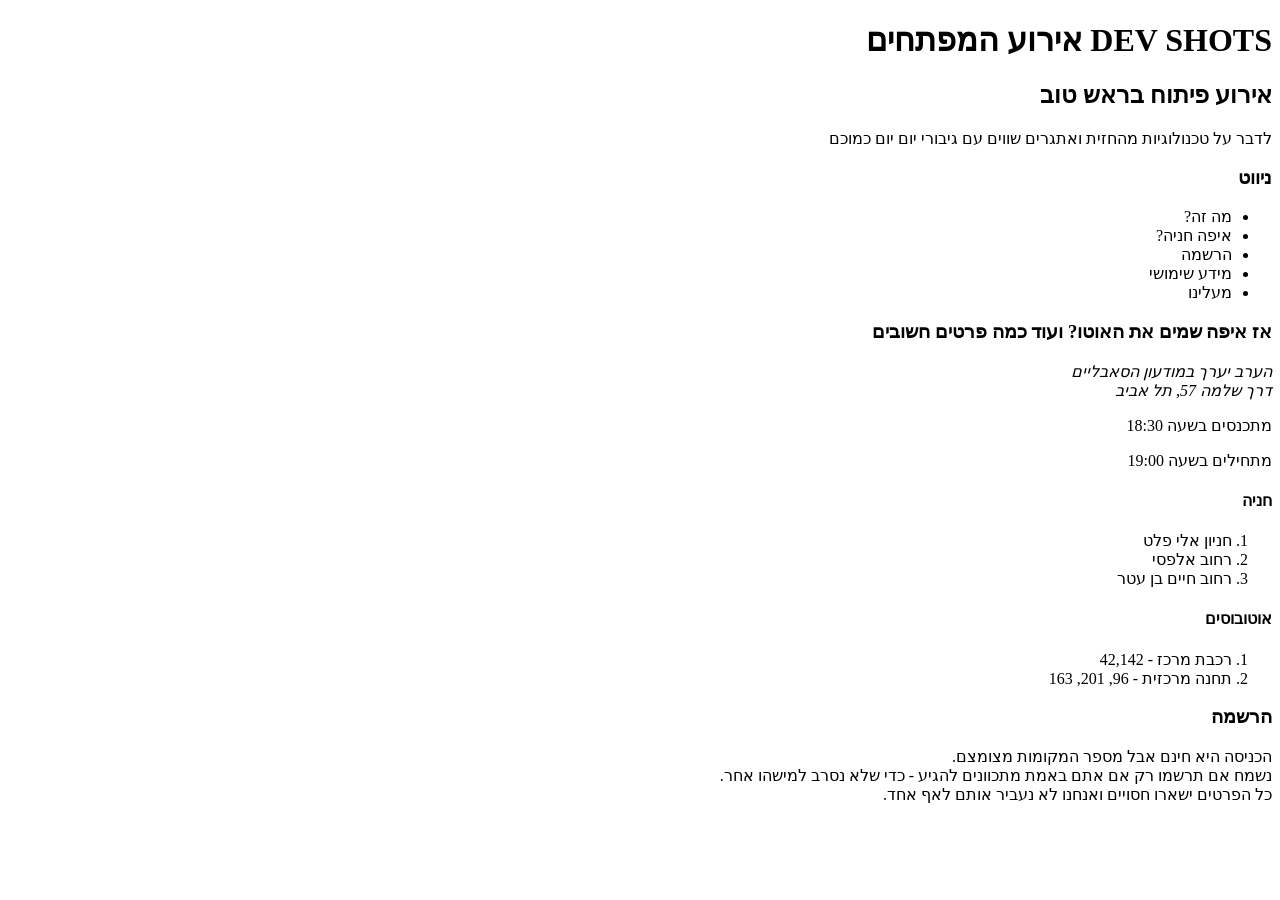
<file: index.html>
<!DOCTYPE html>

<html lang="he" dir="rtl">

<head>
	    <meta charset="UTF-8">
		<title>DEV SHOTS אירוע המפתחים</title>
		<meta name="description" content="DEV SHOTS אירוע המפתחים">

</head>

<body>

	<header>
        <div>
	        <h1>
			    DEV SHOTS אירוע המפתחים
			</h1>
		</div>
		<div>
			<h2>
			    אירוע פיתוח בראש טוב
			</h2>
			<p>
			   לדבר על טכנולוגיות מהחזית ואתגרים שווים עם גיבורי יום יום כמוכם
			</p>
		</div>
	</header>

	<nav>
		    <h3>
		        ניווט
		    </h3>
			<ul>
		       <li>
		        מה זה?	
		       </li>

		       <li>
		         איפה חניה?
		       </li>

		       <li>
		        הרשמה
		       </li>

		       <li>
		        מידע שימושי
		       </li>

		       <li>
		        מעלינו
		       </li>

		    </ul>
	</nav>

	<section class="Directions">
	        <h3>
			    אז איפה שמים את האוטו? ועוד כמה פרטים חשובים	   	
	        </h3>

		     <p>
		         
		   		<address>
				הערב יערך במודעון הסאבליים<br>
				דרך שלמה 57, תל אביב<br>
				</address>
	        </p>
            <p>
               מתכנסים בשעה  <time datetime="2014-02-14 18:30">18:30</time>
            </p>

			<p>
               מתחילים בשעה  <time datetime="2014-02-14 19:00">19:00</time>
            </p>

             <h4>
			    חניה	   	
	        </h4>

	        <ol>
	        	<li>
	        		חניון אלי פלט
	        	</li>
	        	<li>
	        		רחוב אלפסי
	        	</li>
	        	<li>
	        		רחוב חיים בן עטר
	        	</li>
	        </ol>

	        <h4>
			    אוטובוסים   	
	        </h4>

	         <ol>
	        	<li>
	        			רכבת מרכז - 42,142
	        	</li>
	        	<li>
	        			תחנה מרכזית - 96, 201, 163
	        	</li>
	        </ol>

	</section>
	<section class="SignUP">
		<h3>
			הרשמה
		</h3>
		<div>
             הכניסה היא חינם אבל מספר המקומות מצומצם.
             <br>
             נשמח אם תרשמו רק אם אתם באמת מתכוונים להגיע - כדי שלא נסרב למישהו אחר.
             <br>
             כל הפרטים ישארו חסויים ואנחנו לא נעביר אותם לאף אחד.
             <br>

             	<form>



		</div>

	</section>

	<section class="">
	</section>



</body>

</html>
</file>
